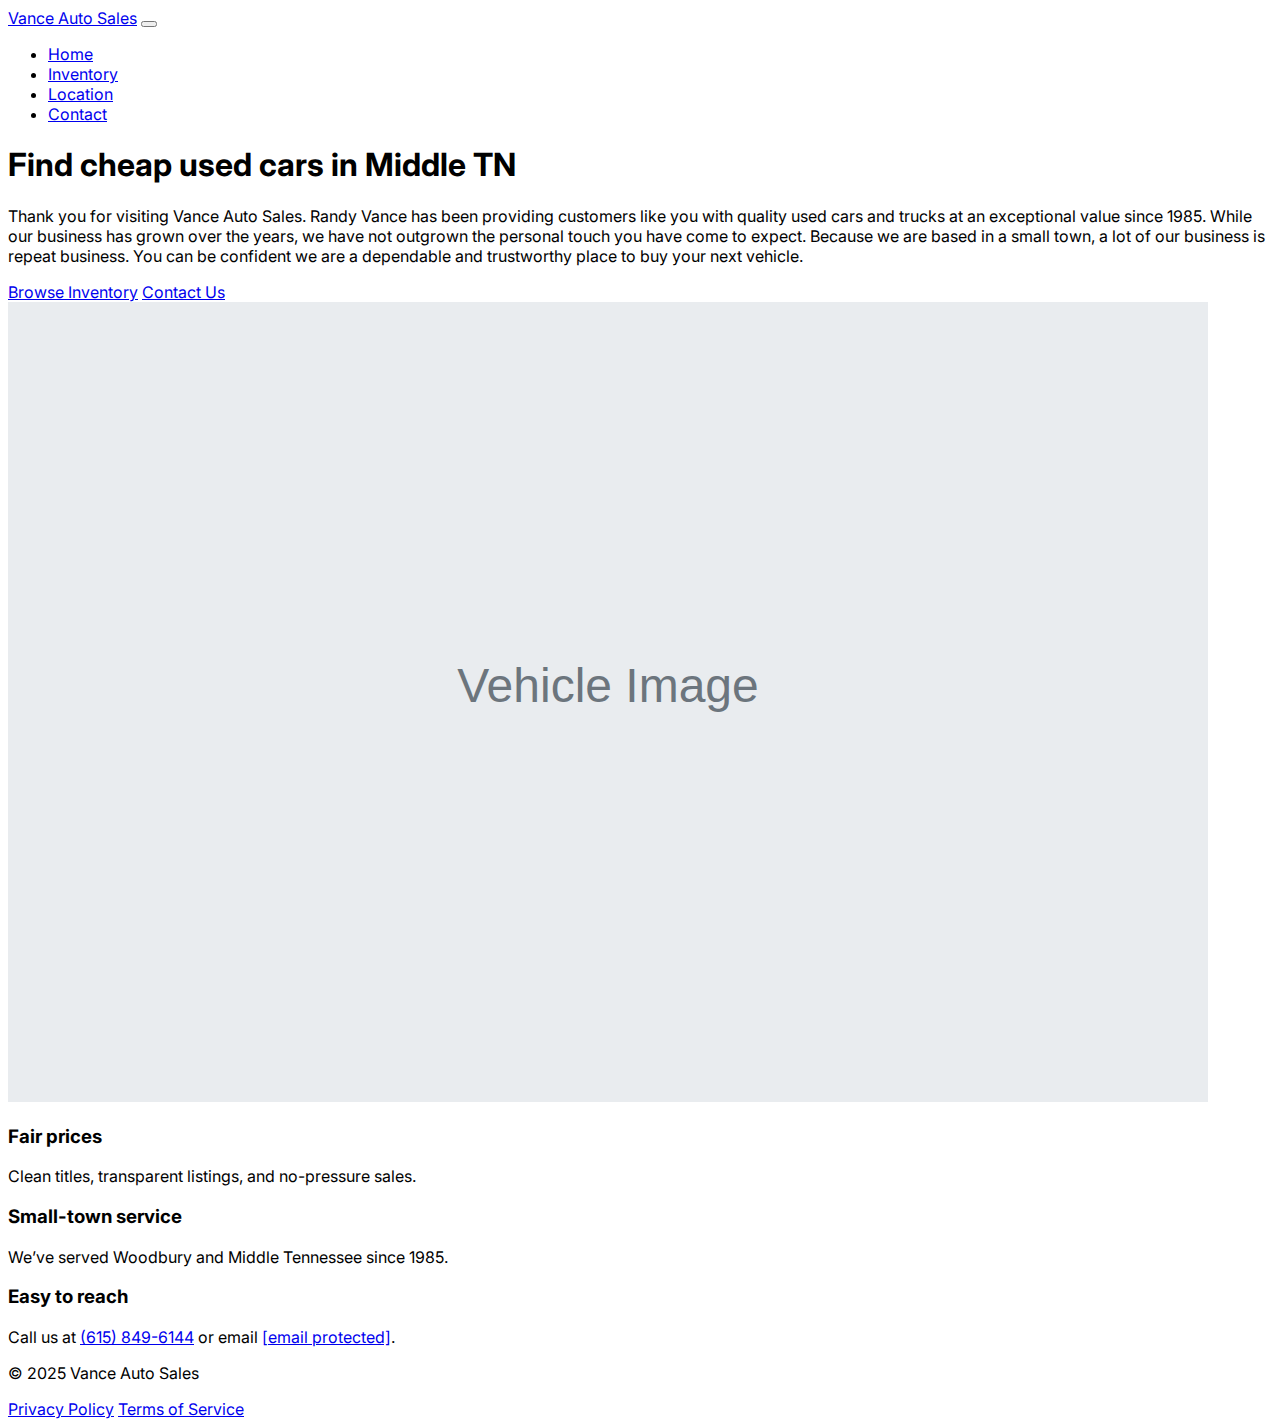
<file: index.html>
<!doctype html>
<html lang="en">
<head>
  <meta charset="utf-8">
  <meta name="viewport" content="width=device-width, initial-scale=1">
  <title>Vance Auto Sales</title>
  <meta name="description" content="Find quality used cars and trucks at Vance Auto Sales in Woodbury, TN.">
  <link href="https://cdn.jsdelivr.net/npm/bootstrap@5.3.3/dist/css/bootstrap.min.css" rel="stylesheet" integrity="sha384-CaOZy2Kq0lJXQ8KkIbtGDQv6H5w0Fz3s3fMRH0oV7aCjygtQ9yG7F9nLUQ5lYQnN" crossorigin="anonymous">
  <link rel="preconnect" href="https://fonts.googleapis.com">
  <link rel="preconnect" href="https://fonts.gstatic.com" crossorigin>
  <link href="https://fonts.googleapis.com/css2?family=Inter:wght@300;400;600;700&display=swap" rel="stylesheet">
  <link href="assets/css/styles.css" rel="stylesheet">
</head>
<body class="bg-light" style="font-family: Inter, system-ui, -apple-system, Segoe UI, Roboto, Arial, sans-serif;">
<nav class="navbar navbar-expand-lg bg-white shadow-sm sticky-top">
  <div class="container">
    <a class="navbar-brand fw-bold" href="index.html">Vance Auto Sales</a>
    <button class="navbar-toggler" type="button" data-bs-toggle="collapse" data-bs-target="#nav" aria-controls="nav" aria-expanded="false" aria-label="Toggle navigation">
      <span class="navbar-toggler-icon"></span>
    </button>
    <div class="collapse navbar-collapse" id="nav">
      <ul class="navbar-nav ms-auto mb-2 mb-lg-0">
        <li class="nav-item"><a class="nav-link" href="index.html">Home</a></li>
        <li class="nav-item"><a class="nav-link" href="inventory.html">Inventory</a></li>
        <li class="nav-item"><a class="nav-link" href="location.html">Location</a></li>
        <li class="nav-item"><a class="nav-link" href="contact.html">Contact</a></li>
      </ul>
    </div>
  </div>
</nav>

<header class="py-5 bg-white border-bottom">
  <div class="container">
    <div class="row align-items-center g-5">
      <div class="col-lg-6">
        <h1 class="display-5 fw-bold lh-1 mb-3">Find cheap used cars in Middle TN</h1>
        <p class="lead">
          Thank you for visiting Vance Auto Sales. Randy Vance has been providing customers like you
          with quality used cars and trucks at an exceptional value since 1985. While our business
          has grown over the years, we have not outgrown the personal touch you have come to expect.
          Because we are based in a small town, a lot of our business is repeat business. You can be
          confident we are a dependable and trustworthy place to buy your next vehicle.
        </p>
        <div class="d-flex gap-3">
          <a class="btn btn-primary btn-lg" href="inventory.html">Browse Inventory</a>
          <a class="btn btn-outline-secondary btn-lg" href="contact.html">Contact Us</a>
        </div>
      </div>
      <div class="col-lg-6">
        <div class="ratio ratio-16x9 shadow-sm rounded-4 overflow-hidden bg-light">
          <img src="assets/img/placeholder.svg" alt="Vance Auto Sales storefront" class="w-100 h-100 object-fit-cover">
        </div>
      </div>
    </div>
  </div>
</header>

<section class="py-5">
  <div class="container">
    <div class="row g-4">
      <div class="col-md-4">
        <div class="p-4 bg-white rounded-4 shadow-sm h-100">
          <h3 class="h5 fw-bold">Fair prices</h3>
          <p class="mb-0">Clean titles, transparent listings, and no-pressure sales.</p>
        </div>
      </div>
      <div class="col-md-4">
        <div class="p-4 bg-white rounded-4 shadow-sm h-100">
          <h3 class="h5 fw-bold">Small-town service</h3>
          <p class="mb-0">We’ve served Woodbury and Middle Tennessee since 1985.</p>
        </div>
      </div>
      <div class="col-md-4">
        <div class="p-4 bg-white rounded-4 shadow-sm h-100">
          <h3 class="h5 fw-bold">Easy to reach</h3>
          <p class="mb-0">Call us at <a href="tel:+16158496144">(615) 849-6144</a> or email <a href="mailto:[email protected]">[email protected]</a>.</p>
        </div>
      </div>
    </div>
  </div>
</section>

<footer class="py-5 mt-5 border-top bg-white">
  <div class="container">
    <div class="row g-4 align-items-center">
      <div class="col-md">
        <p class="mb-0 small text-muted">© 2025 Vance Auto Sales</p>
      </div>
      <div class="col-md text-md-end">
        <a href="privacy.html" class="text-decoration-none me-3 small">Privacy Policy</a>
        <a href="terms.html" class="text-decoration-none small">Terms of Service</a>
      </div>
    </div>
  </div>
</footer>
<script src="https://cdn.jsdelivr.net/npm/bootstrap@5.3.3/dist/js/bootstrap.bundle.min.js" integrity="sha384-sg7xgQp1a1jvOqg6lI2k6t9zQyE1J3r20GQYj2Hq2yqz1W0p7R5XH1cX4Gk2p3kJ" crossorigin="anonymous"></script>
</body>
</html>
</file>
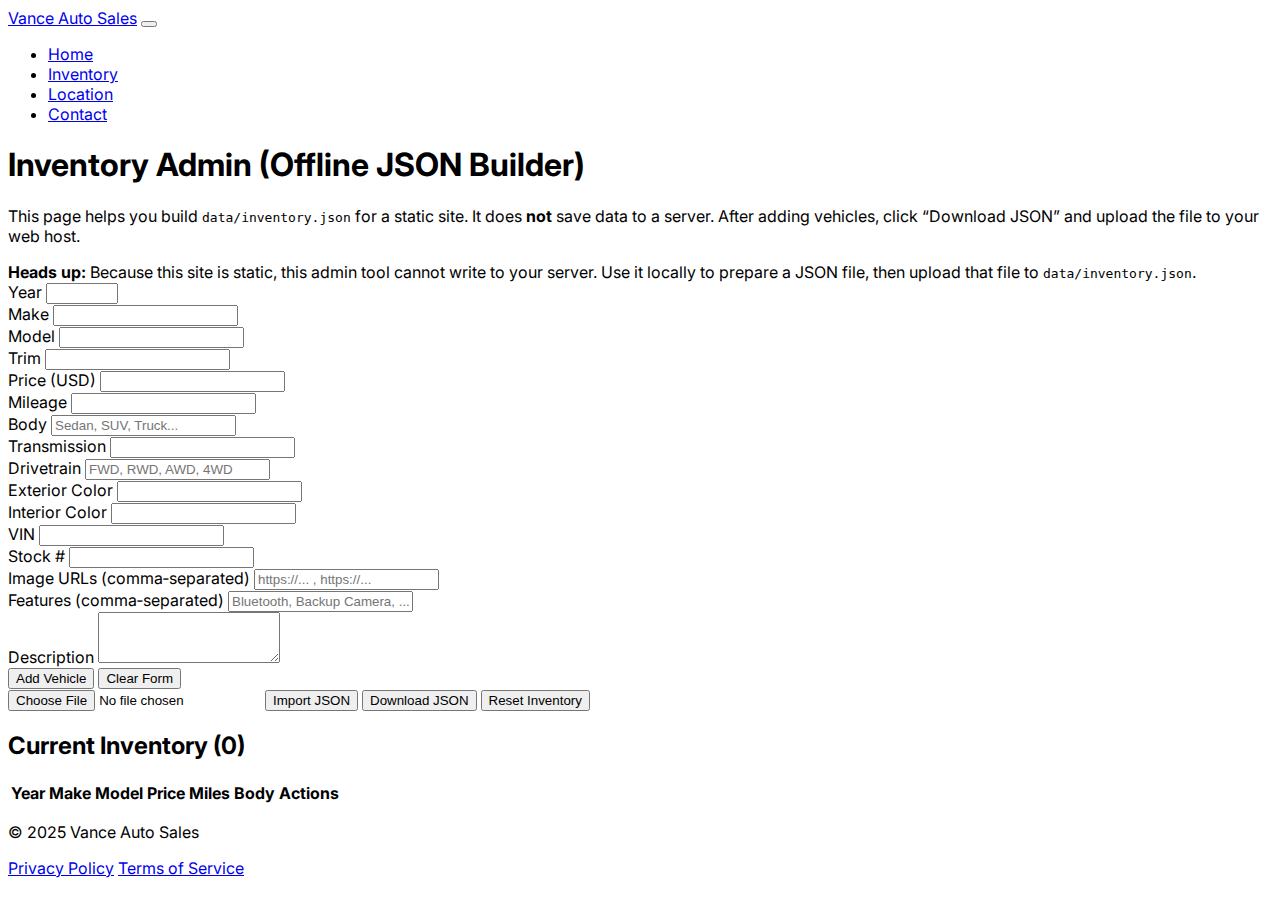
<file: admin.html>
<!doctype html>
<html lang="en">
<head>
  <meta charset="utf-8">
  <meta name="viewport" content="width=device-width, initial-scale=1">
  <title>Vance Auto Sales</title>
  <meta name="description" content="Find quality used cars and trucks at Vance Auto Sales in Woodbury, TN.">
  <link href="https://cdn.jsdelivr.net/npm/bootstrap@5.3.3/dist/css/bootstrap.min.css" rel="stylesheet" integrity="sha384-CaOZy2Kq0lJXQ8KkIbtGDQv6H5w0Fz3s3fMRH0oV7aCjygtQ9yG7F9nLUQ5lYQnN" crossorigin="anonymous">
  <link rel="preconnect" href="https://fonts.googleapis.com">
  <link rel="preconnect" href="https://fonts.gstatic.com" crossorigin>
  <link href="https://fonts.googleapis.com/css2?family=Inter:wght@300;400;600;700&display=swap" rel="stylesheet">
  <link href="assets/css/styles.css" rel="stylesheet">
</head>
<body class="bg-light" style="font-family: Inter, system-ui, -apple-system, Segoe UI, Roboto, Arial, sans-serif;">
<nav class="navbar navbar-expand-lg bg-white shadow-sm sticky-top">
  <div class="container">
    <a class="navbar-brand fw-bold" href="index.html">Vance Auto Sales</a>
    <button class="navbar-toggler" type="button" data-bs-toggle="collapse" data-bs-target="#nav" aria-controls="nav" aria-expanded="false" aria-label="Toggle navigation">
      <span class="navbar-toggler-icon"></span>
    </button>
    <div class="collapse navbar-collapse" id="nav">
      <ul class="navbar-nav ms-auto mb-2 mb-lg-0">
        <li class="nav-item"><a class="nav-link" href="index.html">Home</a></li>
        <li class="nav-item"><a class="nav-link" href="inventory.html">Inventory</a></li>
        <li class="nav-item"><a class="nav-link" href="location.html">Location</a></li>
        <li class="nav-item"><a class="nav-link" href="contact.html">Contact</a></li>
      </ul>
    </div>
  </div>
</nav>

<main class="container py-5">
  <h1 class="mb-3">Inventory Admin (Offline JSON Builder)</h1>
  <p class="text-muted">This page helps you build <code>data/inventory.json</code> for a static site. It does <strong>not</strong> save data to a server. After adding vehicles, click “Download JSON” and upload the file to your web host.</p>
  <div class="alert alert-warning"><strong>Heads up:</strong> Because this site is static, this admin tool cannot write to your server. Use it locally to prepare a JSON file, then upload that file to <code>data/inventory.json</code>.</div>

  <form id="vehicleForm" class="bg-white p-4 rounded-4 shadow-sm">
    <div class="row g-3">
      <div class="col-md-2">
        <label class="form-label">Year</label>
        <input class="form-control" name="year" type="number" min="1980" max="2100" required>
      </div>
      <div class="col-md-3">
        <label class="form-label">Make</label>
        <input class="form-control" name="make" required>
      </div>
      <div class="col-md-4">
        <label class="form-label">Model</label>
        <input class="form-control" name="model" required>
      </div>
      <div class="col-md-3">
        <label class="form-label">Trim</label>
        <input class="form-control" name="trim">
      </div>

      <div class="col-md-3">
        <label class="form-label">Price (USD)</label>
        <input class="form-control" name="price" type="number" min="0" step="1" required>
      </div>
      <div class="col-md-3">
        <label class="form-label">Mileage</label>
        <input class="form-control" name="mileage" type="number" min="0" step="1">
      </div>
      <div class="col-md-3">
        <label class="form-label">Body</label>
        <input class="form-control" name="body" placeholder="Sedan, SUV, Truck...">
      </div>
      <div class="col-md-3">
        <label class="form-label">Transmission</label>
        <input class="form-control" name="transmission">
      </div>

      <div class="col-md-3">
        <label class="form-label">Drivetrain</label>
        <input class="form-control" name="drivetrain" placeholder="FWD, RWD, AWD, 4WD">
      </div>
      <div class="col-md-3">
        <label class="form-label">Exterior Color</label>
        <input class="form-control" name="exterior">
      </div>
      <div class="col-md-3">
        <label class="form-label">Interior Color</label>
        <input class="form-control" name="interior">
      </div>
      <div class="col-md-3">
        <label class="form-label">VIN</label>
        <input class="form-control" name="vin">
      </div>

      <div class="col-md-3">
        <label class="form-label">Stock #</label>
        <input class="form-control" name="stock">
      </div>
      <div class="col-md-9">
        <label class="form-label">Image URLs (comma‑separated)</label>
        <input class="form-control" name="images" placeholder="https://... , https://...">
      </div>

      <div class="col-12">
        <label class="form-label">Features (comma‑separated)</label>
        <input class="form-control" name="features" placeholder="Bluetooth, Backup Camera, ...">
      </div>

      <div class="col-12">
        <label class="form-label">Description</label>
        <textarea class="form-control" name="description" rows="3"></textarea>
      </div>
    </div>

    <div class="d-flex gap-2 mt-4">
      <button class="btn btn-primary" type="submit">Add Vehicle</button>
      <button class="btn btn-outline-secondary" id="clearForm" type="button">Clear Form</button>
    </div>
  </form>

  <div class="d-flex align-items-center mt-4 gap-3">
    <input type="file" id="importFile" accept="application/json" class="form-control" style="max-width:320px">
    <button class="btn btn-outline-primary" id="importBtn" type="button">Import JSON</button>
    <button class="btn btn-success" id="downloadBtn" type="button">Download JSON</button>
    <button class="btn btn-outline-danger ms-auto" id="resetBtn" type="button">Reset Inventory</button>
  </div>

  <div class="mt-4">
    <h2 class="h5">Current Inventory (<span id="count">0</span>)</h2>
    <div id="tableWrap" class="table-responsive bg-white rounded-4 shadow-sm p-2">
      <table class="table align-middle mb-0">
        <thead>
          <tr>
            <th>Year</th><th>Make</th><th>Model</th><th>Price</th><th>Miles</th><th>Body</th><th>Actions</th>
          </tr>
        </thead>
        <tbody id="rows"></tbody>
      </table>
    </div>
  </div>
</main>
<script src="assets/js/admin.js"></script>

<footer class="py-5 mt-5 border-top bg-white">
  <div class="container">
    <div class="row g-4 align-items-center">
      <div class="col-md">
        <p class="mb-0 small text-muted">© 2025 Vance Auto Sales</p>
      </div>
      <div class="col-md text-md-end">
        <a href="privacy.html" class="text-decoration-none me-3 small">Privacy Policy</a>
        <a href="terms.html" class="text-decoration-none small">Terms of Service</a>
      </div>
    </div>
  </div>
</footer>
<script src="https://cdn.jsdelivr.net/npm/bootstrap@5.3.3/dist/js/bootstrap.bundle.min.js" integrity="sha384-sg7xgQp1a1jvOqg6lI2k6t9zQyE1J3r20GQYj2Hq2yqz1W0p7R5XH1cX4Gk2p3kJ" crossorigin="anonymous"></script>
</body>
</html>
</file>
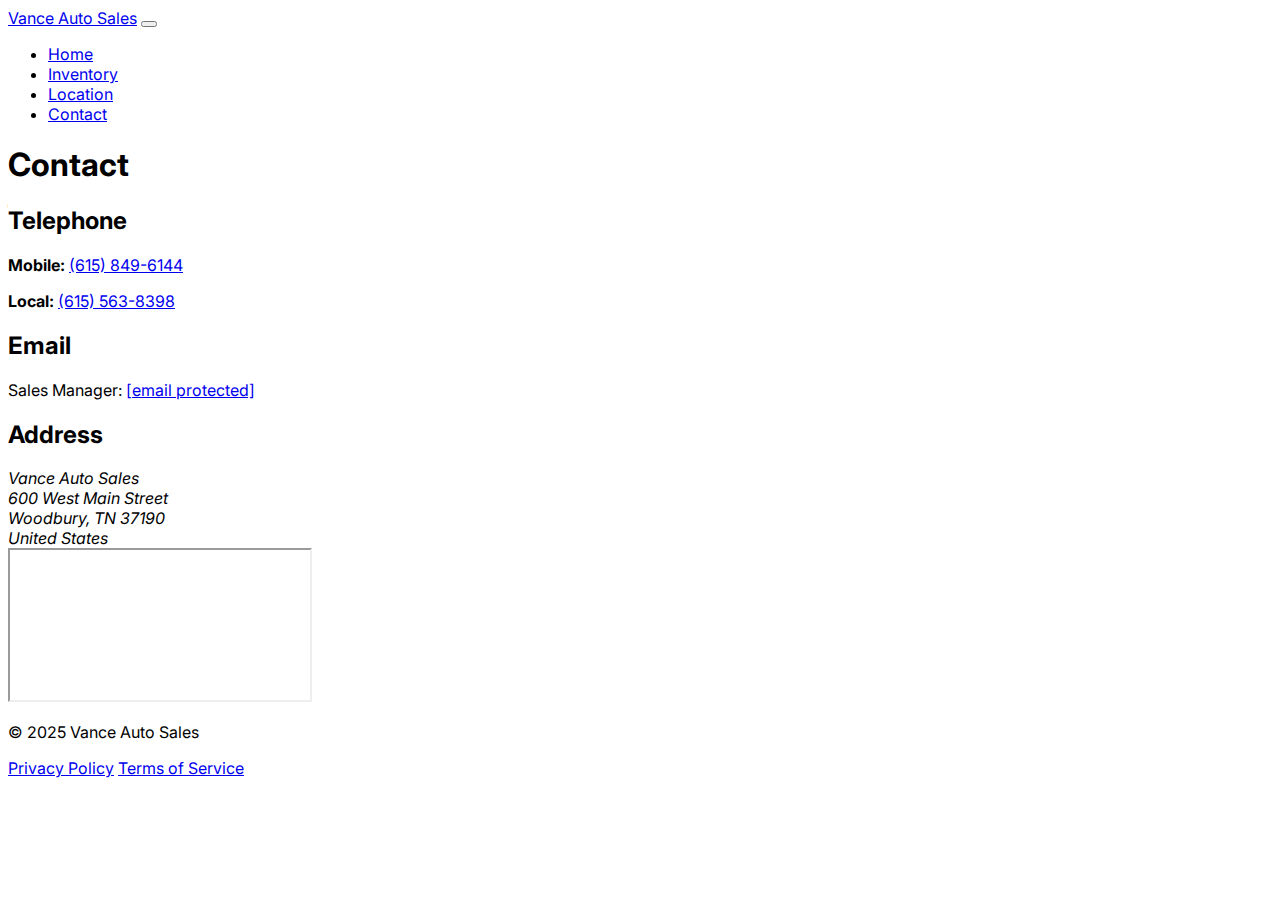
<file: contact.html>
<!doctype html>
<html lang="en">
<head>
  <meta charset="utf-8">
  <meta name="viewport" content="width=device-width, initial-scale=1">
  <title>Vance Auto Sales</title>
  <meta name="description" content="Find quality used cars and trucks at Vance Auto Sales in Woodbury, TN.">
  <link href="https://cdn.jsdelivr.net/npm/bootstrap@5.3.3/dist/css/bootstrap.min.css" rel="stylesheet" integrity="sha384-CaOZy2Kq0lJXQ8KkIbtGDQv6H5w0Fz3s3fMRH0oV7aCjygtQ9yG7F9nLUQ5lYQnN" crossorigin="anonymous">
  <link rel="preconnect" href="https://fonts.googleapis.com">
  <link rel="preconnect" href="https://fonts.gstatic.com" crossorigin>
  <link href="https://fonts.googleapis.com/css2?family=Inter:wght@300;400;600;700&display=swap" rel="stylesheet">
  <link href="assets/css/styles.css" rel="stylesheet">
</head>
<body class="bg-light" style="font-family: Inter, system-ui, -apple-system, Segoe UI, Roboto, Arial, sans-serif;">
<nav class="navbar navbar-expand-lg bg-white shadow-sm sticky-top">
  <div class="container">
    <a class="navbar-brand fw-bold" href="index.html">Vance Auto Sales</a>
    <button class="navbar-toggler" type="button" data-bs-toggle="collapse" data-bs-target="#nav" aria-controls="nav" aria-expanded="false" aria-label="Toggle navigation">
      <span class="navbar-toggler-icon"></span>
    </button>
    <div class="collapse navbar-collapse" id="nav">
      <ul class="navbar-nav ms-auto mb-2 mb-lg-0">
        <li class="nav-item"><a class="nav-link" href="index.html">Home</a></li>
        <li class="nav-item"><a class="nav-link" href="inventory.html">Inventory</a></li>
        <li class="nav-item"><a class="nav-link" href="location.html">Location</a></li>
        <li class="nav-item"><a class="nav-link" href="contact.html">Contact</a></li>
      </ul>
    </div>
  </div>
</nav>

<main class="container py-5">
  <h1 class="mb-4">Contact</h1>

  <div class="row g-4">
    <div class="col-md-6">
      <div class="bg-white rounded-4 shadow-sm p-4 h-100">
        <h2 class="h5">Telephone</h2>
        <p class="mb-2"><strong>Mobile:</strong> <a href="tel:+16158496144">(615) 849-6144</a></p>
        <p class="mb-4"><strong>Local:</strong> <a href="tel:+16155638398">(615) 563-8398</a></p>

        <h2 class="h5">Email</h2>
        <p class="mb-4">Sales Manager: <a href="mailto:[email protected]">[email protected]</a></p>

        <h2 class="h5">Address</h2>
        <address class="mb-0">
          Vance Auto Sales<br>
          600 West Main Street<br>
          Woodbury, TN 37190<br>
          United States
        </address>
      </div>
    </div>
    <div class="col-md-6">
      <div class="ratio ratio-1x1 rounded-4 overflow-hidden shadow-sm bg-white">
        <iframe
          loading="lazy"
          referrerpolicy="no-referrer-when-downgrade"
          src="https://www.google.com/maps?q=600+W+Main+St,+Woodbury,+TN+37190&output=embed">
        </iframe>
      </div>
    </div>
  </div>
</main>

<footer class="py-5 mt-5 border-top bg-white">
  <div class="container">
    <div class="row g-4 align-items-center">
      <div class="col-md">
        <p class="mb-0 small text-muted">© 2025 Vance Auto Sales</p>
      </div>
      <div class="col-md text-md-end">
        <a href="privacy.html" class="text-decoration-none me-3 small">Privacy Policy</a>
        <a href="terms.html" class="text-decoration-none small">Terms of Service</a>
      </div>
    </div>
  </div>
</footer>
<script src="https://cdn.jsdelivr.net/npm/bootstrap@5.3.3/dist/js/bootstrap.bundle.min.js" integrity="sha384-sg7xgQp1a1jvOqg6lI2k6t9zQyE1J3r20GQYj2Hq2yqz1W0p7R5XH1cX4Gk2p3kJ" crossorigin="anonymous"></script>
</body>
</html>
</file>
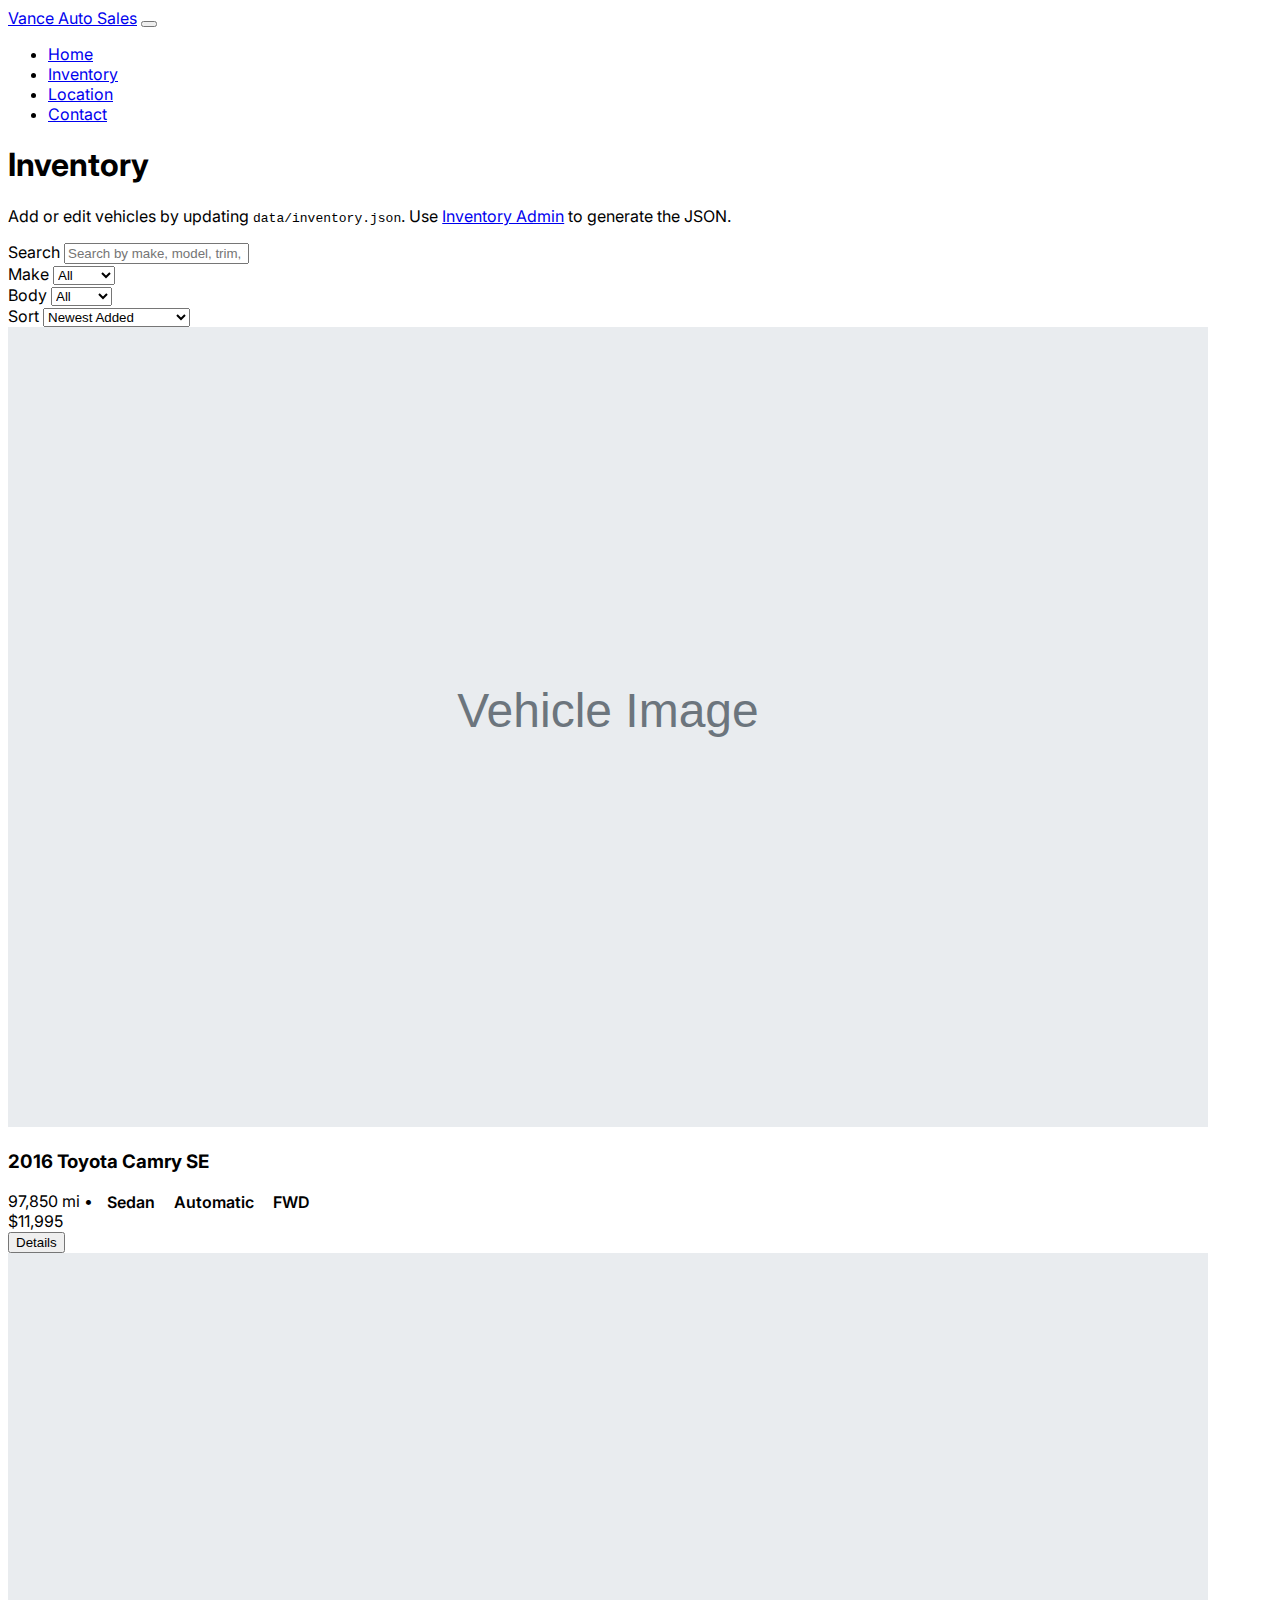
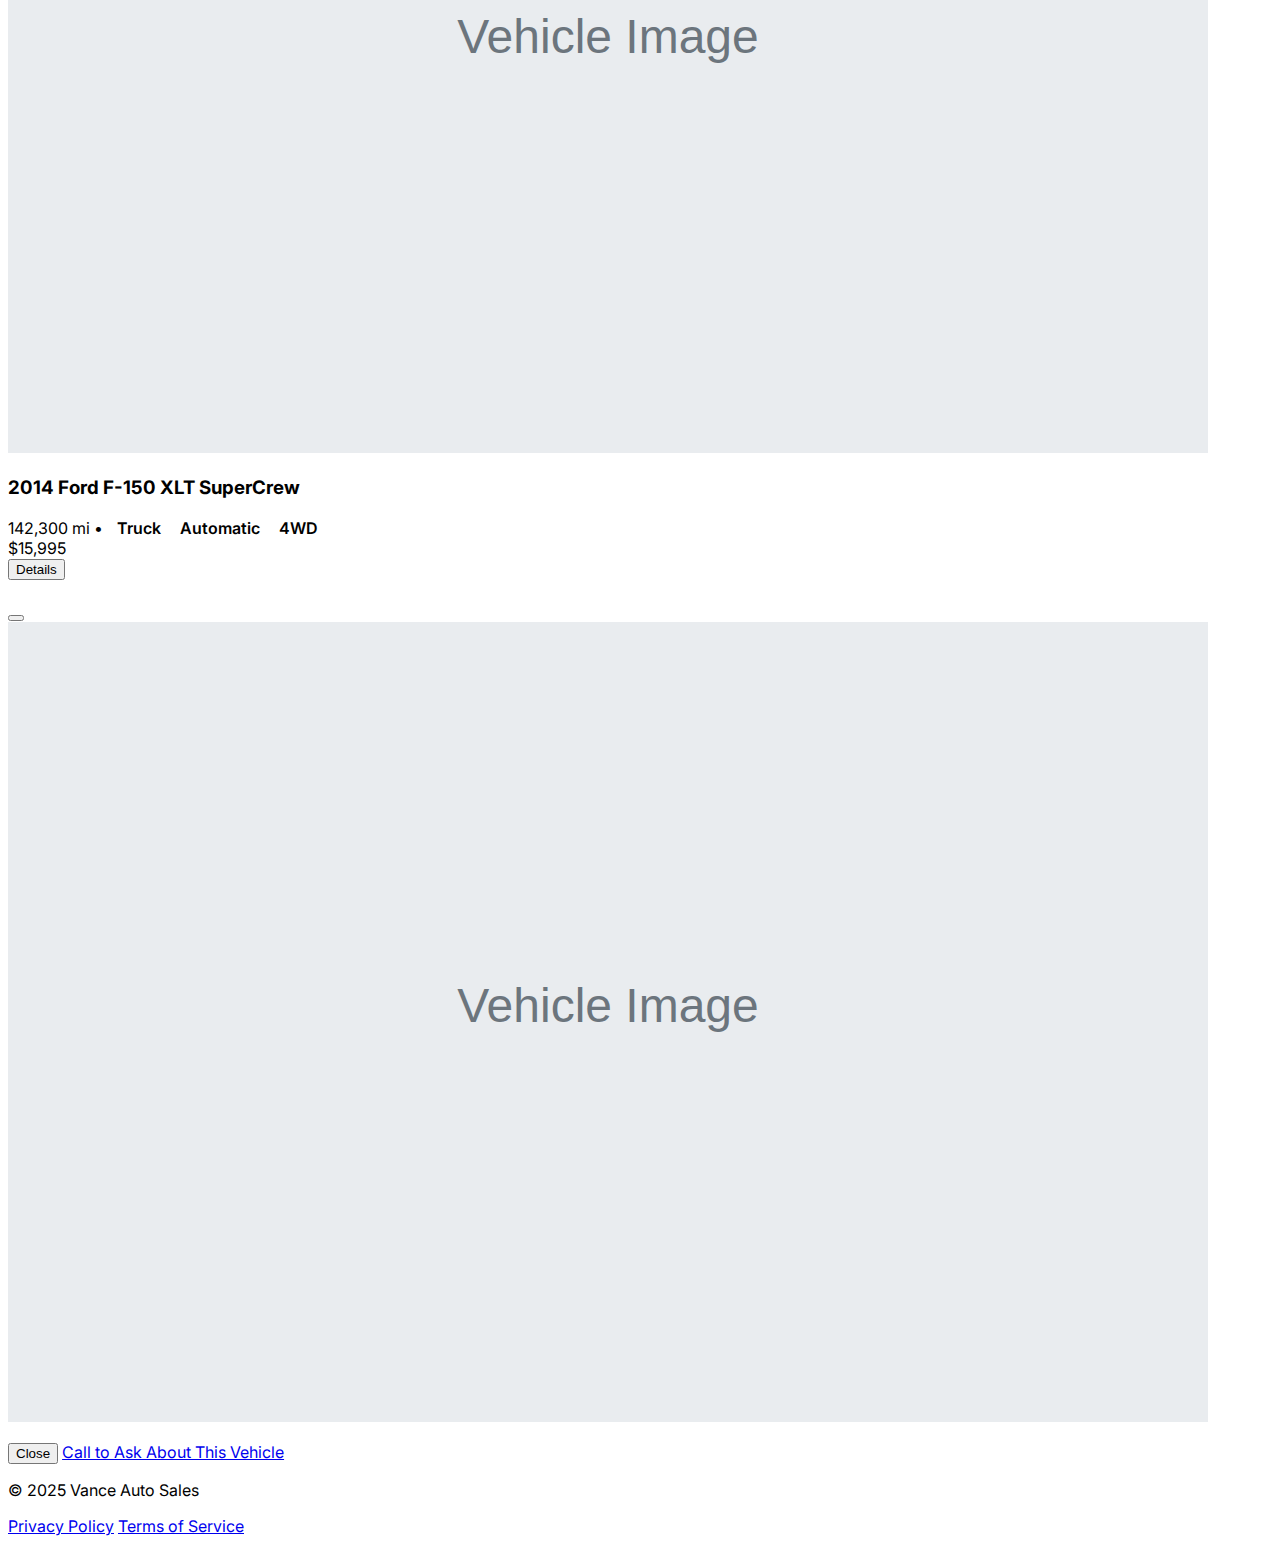
<file: inventory.html>
<!doctype html>
<html lang="en">
<head>
  <meta charset="utf-8">
  <meta name="viewport" content="width=device-width, initial-scale=1">
  <title>Vance Auto Sales</title>
  <meta name="description" content="Find quality used cars and trucks at Vance Auto Sales in Woodbury, TN.">
  <link href="https://cdn.jsdelivr.net/npm/bootstrap@5.3.3/dist/css/bootstrap.min.css" rel="stylesheet" integrity="sha384-CaOZy2Kq0lJXQ8KkIbtGDQv6H5w0Fz3s3fMRH0oV7aCjygtQ9yG7F9nLUQ5lYQnN" crossorigin="anonymous">
  <link rel="preconnect" href="https://fonts.googleapis.com">
  <link rel="preconnect" href="https://fonts.gstatic.com" crossorigin>
  <link href="https://fonts.googleapis.com/css2?family=Inter:wght@300;400;600;700&display=swap" rel="stylesheet">
  <link href="assets/css/styles.css" rel="stylesheet">
</head>
<body class="bg-light" style="font-family: Inter, system-ui, -apple-system, Segoe UI, Roboto, Arial, sans-serif;">
<nav class="navbar navbar-expand-lg bg-white shadow-sm sticky-top">
  <div class="container">
    <a class="navbar-brand fw-bold" href="index.html">Vance Auto Sales</a>
    <button class="navbar-toggler" type="button" data-bs-toggle="collapse" data-bs-target="#nav" aria-controls="nav" aria-expanded="false" aria-label="Toggle navigation">
      <span class="navbar-toggler-icon"></span>
    </button>
    <div class="collapse navbar-collapse" id="nav">
      <ul class="navbar-nav ms-auto mb-2 mb-lg-0">
        <li class="nav-item"><a class="nav-link" href="index.html">Home</a></li>
        <li class="nav-item"><a class="nav-link" href="inventory.html">Inventory</a></li>
        <li class="nav-item"><a class="nav-link" href="location.html">Location</a></li>
        <li class="nav-item"><a class="nav-link" href="contact.html">Contact</a></li>
      </ul>
    </div>
  </div>
</nav>

<main class="container py-5">
  <div class="d-flex flex-wrap align-items-end gap-3 mb-4">
    <div class="me-auto">
      <h1 class="mb-1">Inventory</h1>
      <p class="text-muted mb-0">Add or edit vehicles by updating <code>data/inventory.json</code>. Use <a href="admin.html">Inventory Admin</a> to generate the JSON.</p>
    </div>
    <div class="flex-grow-1" style="min-width:220px;max-width:380px">
      <label for="search" class="form-label mb-1 small text-muted">Search</label>
      <input id="search" class="form-control" placeholder="Search by make, model, trim, features...">
    </div>
    <div>
      <label class="form-label mb-1 small text-muted" for="filter-make">Make</label>
      <select id="filter-make" class="form-select"></select>
    </div>
    <div>
      <label class="form-label mb-1 small text-muted" for="filter-body">Body</label>
      <select id="filter-body" class="form-select"></select>
    </div>
    <div>
      <label class="form-label mb-1 small text-muted" for="sort">Sort</label>
      <select id="sort" class="form-select">
        <option value="newest">Newest Added</option>
        <option value="price-asc">Price: Low to High</option>
        <option value="price-desc">Price: High to Low</option>
        <option value="miles-asc">Mileage: Low to High</option>
        <option value="year-desc">Year: New to Old</option>
        <option value="year-asc">Year: Old to New</option>
      </select>
    </div>
  </div>

  <div id="results" class="row g-4"></div>

  <!-- Vehicle Modal -->
  <div class="modal fade" id="vehicleModal" tabindex="-1" aria-hidden="true">
    <div class="modal-dialog modal-xl modal-dialog-scrollable">
      <div class="modal-content">
        <div class="modal-header">
          <h5 class="modal-title" id="vehicleTitle"></h5>
          <button type="button" class="btn-close" data-bs-dismiss="modal" aria-label="Close"></button>
        </div>
        <div class="modal-body">
          <div class="row g-4">
            <div class="col-lg-6">
              <div id="vehicleImages" class="ratio ratio-4x3 rounded-4 overflow-hidden bg-light">
                <img src="assets/img/placeholder.svg" class="w-100 h-100 object-fit-cover" alt="Vehicle image">
              </div>
            </div>
            <div class="col-lg-6">
              <div id="vehicleFacts" class="mb-3"></div>
              <div id="vehicleFeatures"></div>
              <p id="vehicleDesc" class="mt-3 mb-0"></p>
            </div>
          </div>
        </div>
        <div class="modal-footer">
          <button class="btn btn-outline-secondary" data-bs-dismiss="modal">Close</button>
          <a id="callButton" class="btn btn-primary" href="tel:+16158496144">Call to Ask About This Vehicle</a>
        </div>
      </div>
    </div>
  </div>
</main>
<script src="assets/js/inventory.js"></script>

<footer class="py-5 mt-5 border-top bg-white">
  <div class="container">
    <div class="row g-4 align-items-center">
      <div class="col-md">
        <p class="mb-0 small text-muted">© 2025 Vance Auto Sales</p>
      </div>
      <div class="col-md text-md-end">
        <a href="privacy.html" class="text-decoration-none me-3 small">Privacy Policy</a>
        <a href="terms.html" class="text-decoration-none small">Terms of Service</a>
      </div>
    </div>
  </div>
</footer>
<script src="https://cdn.jsdelivr.net/npm/bootstrap@5.3.3/dist/js/bootstrap.bundle.min.js" integrity="sha384-sg7xgQp1a1jvOqg6lI2k6t9zQyE1J3r20GQYj2Hq2yqz1W0p7R5XH1cX4Gk2p3kJ" crossorigin="anonymous"></script>
</body>
</html>
</file>
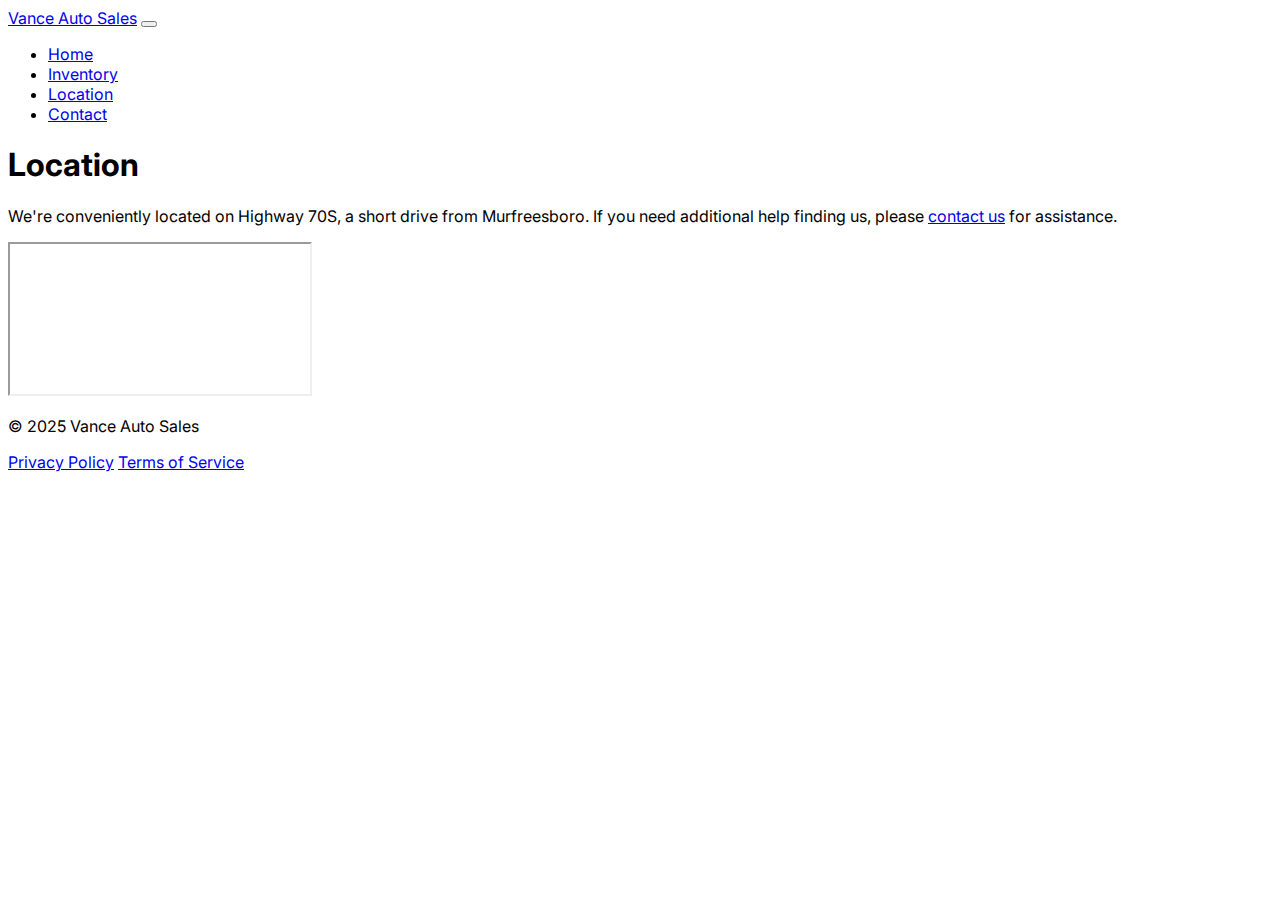
<file: location.html>
<!doctype html>
<html lang="en">
<head>
  <meta charset="utf-8">
  <meta name="viewport" content="width=device-width, initial-scale=1">
  <title>Vance Auto Sales</title>
  <meta name="description" content="Find quality used cars and trucks at Vance Auto Sales in Woodbury, TN.">
  <link href="https://cdn.jsdelivr.net/npm/bootstrap@5.3.3/dist/css/bootstrap.min.css" rel="stylesheet" integrity="sha384-CaOZy2Kq0lJXQ8KkIbtGDQv6H5w0Fz3s3fMRH0oV7aCjygtQ9yG7F9nLUQ5lYQnN" crossorigin="anonymous">
  <link rel="preconnect" href="https://fonts.googleapis.com">
  <link rel="preconnect" href="https://fonts.gstatic.com" crossorigin>
  <link href="https://fonts.googleapis.com/css2?family=Inter:wght@300;400;600;700&display=swap" rel="stylesheet">
  <link href="assets/css/styles.css" rel="stylesheet">
</head>
<body class="bg-light" style="font-family: Inter, system-ui, -apple-system, Segoe UI, Roboto, Arial, sans-serif;">
<nav class="navbar navbar-expand-lg bg-white shadow-sm sticky-top">
  <div class="container">
    <a class="navbar-brand fw-bold" href="index.html">Vance Auto Sales</a>
    <button class="navbar-toggler" type="button" data-bs-toggle="collapse" data-bs-target="#nav" aria-controls="nav" aria-expanded="false" aria-label="Toggle navigation">
      <span class="navbar-toggler-icon"></span>
    </button>
    <div class="collapse navbar-collapse" id="nav">
      <ul class="navbar-nav ms-auto mb-2 mb-lg-0">
        <li class="nav-item"><a class="nav-link" href="index.html">Home</a></li>
        <li class="nav-item"><a class="nav-link" href="inventory.html">Inventory</a></li>
        <li class="nav-item"><a class="nav-link" href="location.html">Location</a></li>
        <li class="nav-item"><a class="nav-link" href="contact.html">Contact</a></li>
      </ul>
    </div>
  </div>
</nav>

<main class="container py-5">
  <h1 class="mb-4">Location</h1>
  <p>We're conveniently located on Highway 70S, a short drive from Murfreesboro.
     If you need additional help finding us, please <a href="contact.html">contact us</a> for assistance.</p>
  <div class="ratio ratio-21x9 rounded-4 overflow-hidden shadow-sm bg-white">
    <iframe
      loading="lazy"
      referrerpolicy="no-referrer-when-downgrade"
      src="https://www.google.com/maps?q=600+W+Main+St,+Woodbury,+TN+37190&output=embed">
    </iframe>
  </div>
</main>

<footer class="py-5 mt-5 border-top bg-white">
  <div class="container">
    <div class="row g-4 align-items-center">
      <div class="col-md">
        <p class="mb-0 small text-muted">© 2025 Vance Auto Sales</p>
      </div>
      <div class="col-md text-md-end">
        <a href="privacy.html" class="text-decoration-none me-3 small">Privacy Policy</a>
        <a href="terms.html" class="text-decoration-none small">Terms of Service</a>
      </div>
    </div>
  </div>
</footer>
<script src="https://cdn.jsdelivr.net/npm/bootstrap@5.3.3/dist/js/bootstrap.bundle.min.js" integrity="sha384-sg7xgQp1a1jvOqg6lI2k6t9zQyE1J3r20GQYj2Hq2yqz1W0p7R5XH1cX4Gk2p3kJ" crossorigin="anonymous"></script>
</body>
</html>
</file>
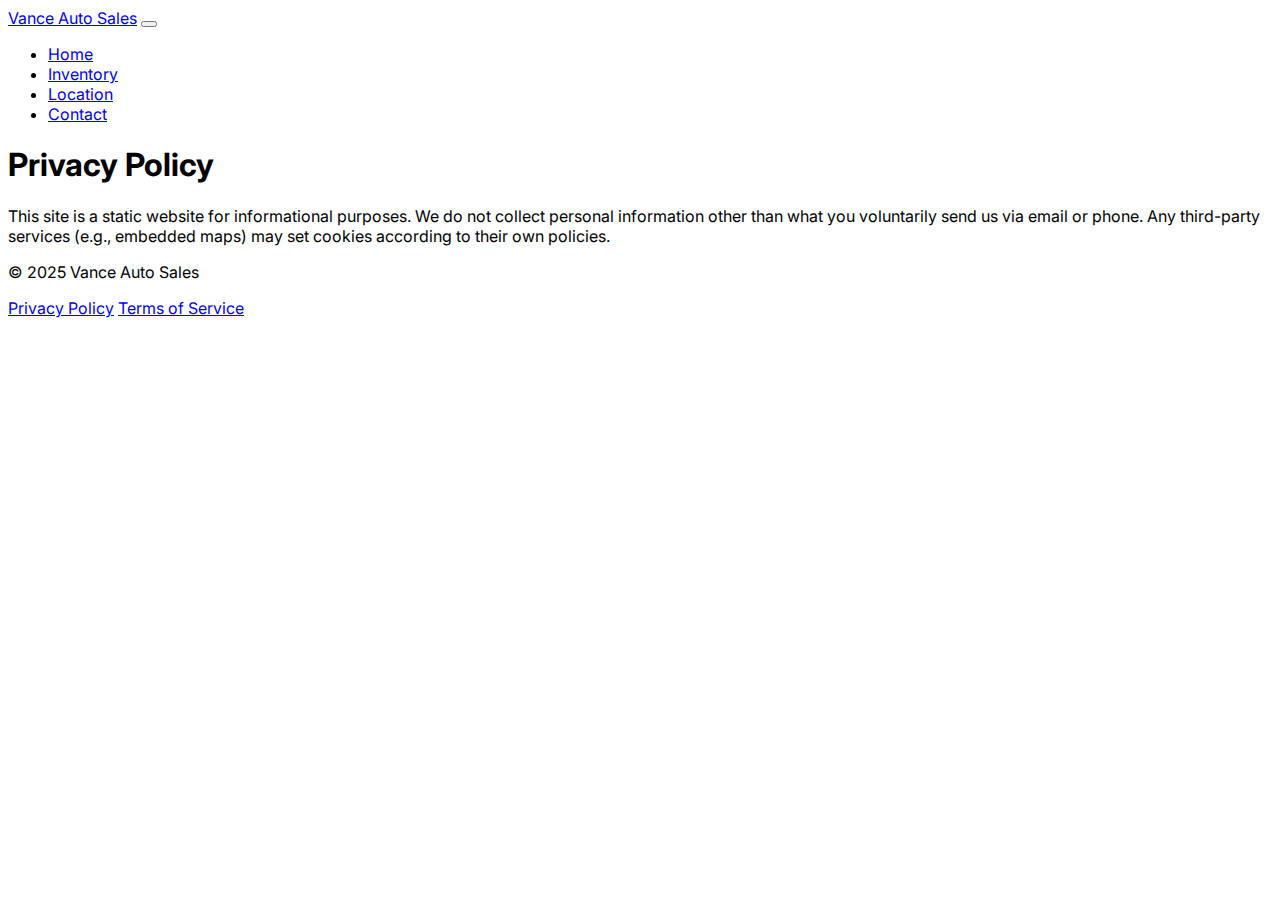
<file: privacy.html>
<!doctype html>
<html lang="en">
<head>
  <meta charset="utf-8">
  <meta name="viewport" content="width=device-width, initial-scale=1">
  <title>Vance Auto Sales</title>
  <meta name="description" content="Find quality used cars and trucks at Vance Auto Sales in Woodbury, TN.">
  <link href="https://cdn.jsdelivr.net/npm/bootstrap@5.3.3/dist/css/bootstrap.min.css" rel="stylesheet" integrity="sha384-CaOZy2Kq0lJXQ8KkIbtGDQv6H5w0Fz3s3fMRH0oV7aCjygtQ9yG7F9nLUQ5lYQnN" crossorigin="anonymous">
  <link rel="preconnect" href="https://fonts.googleapis.com">
  <link rel="preconnect" href="https://fonts.gstatic.com" crossorigin>
  <link href="https://fonts.googleapis.com/css2?family=Inter:wght@300;400;600;700&display=swap" rel="stylesheet">
  <link href="assets/css/styles.css" rel="stylesheet">
</head>
<body class="bg-light" style="font-family: Inter, system-ui, -apple-system, Segoe UI, Roboto, Arial, sans-serif;">
<nav class="navbar navbar-expand-lg bg-white shadow-sm sticky-top">
  <div class="container">
    <a class="navbar-brand fw-bold" href="index.html">Vance Auto Sales</a>
    <button class="navbar-toggler" type="button" data-bs-toggle="collapse" data-bs-target="#nav" aria-controls="nav" aria-expanded="false" aria-label="Toggle navigation">
      <span class="navbar-toggler-icon"></span>
    </button>
    <div class="collapse navbar-collapse" id="nav">
      <ul class="navbar-nav ms-auto mb-2 mb-lg-0">
        <li class="nav-item"><a class="nav-link" href="index.html">Home</a></li>
        <li class="nav-item"><a class="nav-link" href="inventory.html">Inventory</a></li>
        <li class="nav-item"><a class="nav-link" href="location.html">Location</a></li>
        <li class="nav-item"><a class="nav-link" href="contact.html">Contact</a></li>
      </ul>
    </div>
  </div>
</nav>

<main class="container py-5">
  <h1 class="mb-4">Privacy Policy</h1>
  <p>This site is a static website for informational purposes. We do not collect personal information other than what you voluntarily send us via email or phone. Any third-party services (e.g., embedded maps) may set cookies according to their own policies.</p>
</main>

<footer class="py-5 mt-5 border-top bg-white">
  <div class="container">
    <div class="row g-4 align-items-center">
      <div class="col-md">
        <p class="mb-0 small text-muted">© 2025 Vance Auto Sales</p>
      </div>
      <div class="col-md text-md-end">
        <a href="privacy.html" class="text-decoration-none me-3 small">Privacy Policy</a>
        <a href="terms.html" class="text-decoration-none small">Terms of Service</a>
      </div>
    </div>
  </div>
</footer>
<script src="https://cdn.jsdelivr.net/npm/bootstrap@5.3.3/dist/js/bootstrap.bundle.min.js" integrity="sha384-sg7xgQp1a1jvOqg6lI2k6t9zQyE1J3r20GQYj2Hq2yqz1W0p7R5XH1cX4Gk2p3kJ" crossorigin="anonymous"></script>
</body>
</html>
</file>
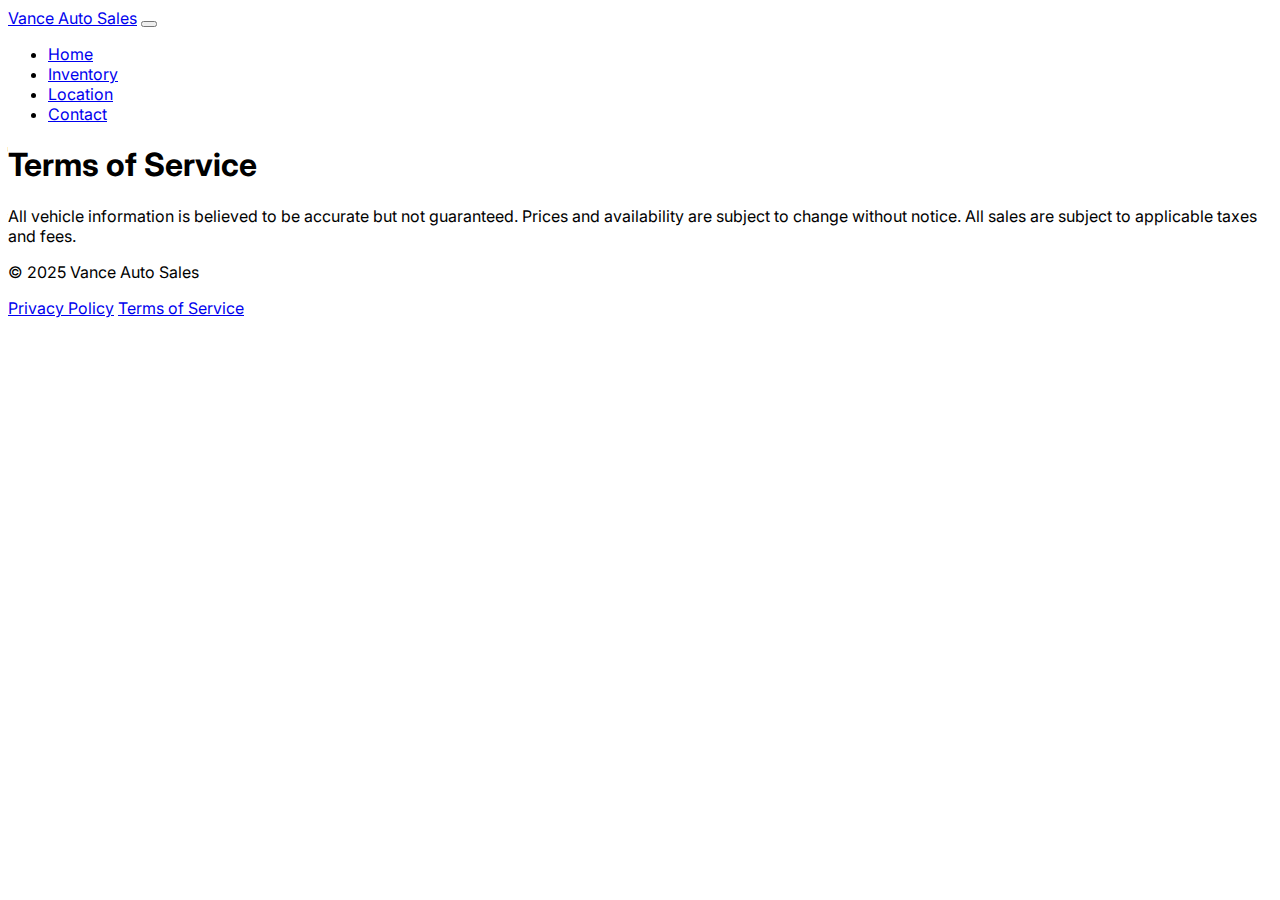
<file: terms.html>
<!doctype html>
<html lang="en">
<head>
  <meta charset="utf-8">
  <meta name="viewport" content="width=device-width, initial-scale=1">
  <title>Vance Auto Sales</title>
  <meta name="description" content="Find quality used cars and trucks at Vance Auto Sales in Woodbury, TN.">
  <link href="https://cdn.jsdelivr.net/npm/bootstrap@5.3.3/dist/css/bootstrap.min.css" rel="stylesheet" integrity="sha384-CaOZy2Kq0lJXQ8KkIbtGDQv6H5w0Fz3s3fMRH0oV7aCjygtQ9yG7F9nLUQ5lYQnN" crossorigin="anonymous">
  <link rel="preconnect" href="https://fonts.googleapis.com">
  <link rel="preconnect" href="https://fonts.gstatic.com" crossorigin>
  <link href="https://fonts.googleapis.com/css2?family=Inter:wght@300;400;600;700&display=swap" rel="stylesheet">
  <link href="assets/css/styles.css" rel="stylesheet">
</head>
<body class="bg-light" style="font-family: Inter, system-ui, -apple-system, Segoe UI, Roboto, Arial, sans-serif;">
<nav class="navbar navbar-expand-lg bg-white shadow-sm sticky-top">
  <div class="container">
    <a class="navbar-brand fw-bold" href="index.html">Vance Auto Sales</a>
    <button class="navbar-toggler" type="button" data-bs-toggle="collapse" data-bs-target="#nav" aria-controls="nav" aria-expanded="false" aria-label="Toggle navigation">
      <span class="navbar-toggler-icon"></span>
    </button>
    <div class="collapse navbar-collapse" id="nav">
      <ul class="navbar-nav ms-auto mb-2 mb-lg-0">
        <li class="nav-item"><a class="nav-link" href="index.html">Home</a></li>
        <li class="nav-item"><a class="nav-link" href="inventory.html">Inventory</a></li>
        <li class="nav-item"><a class="nav-link" href="location.html">Location</a></li>
        <li class="nav-item"><a class="nav-link" href="contact.html">Contact</a></li>
      </ul>
    </div>
  </div>
</nav>

<main class="container py-5">
  <h1 class="mb-4">Terms of Service</h1>
  <p>All vehicle information is believed to be accurate but not guaranteed. Prices and availability are subject to change without notice. All sales are subject to applicable taxes and fees.</p>
</main>

<footer class="py-5 mt-5 border-top bg-white">
  <div class="container">
    <div class="row g-4 align-items-center">
      <div class="col-md">
        <p class="mb-0 small text-muted">© 2025 Vance Auto Sales</p>
      </div>
      <div class="col-md text-md-end">
        <a href="privacy.html" class="text-decoration-none me-3 small">Privacy Policy</a>
        <a href="terms.html" class="text-decoration-none small">Terms of Service</a>
      </div>
    </div>
  </div>
</footer>
<script src="https://cdn.jsdelivr.net/npm/bootstrap@5.3.3/dist/js/bootstrap.bundle.min.js" integrity="sha384-sg7xgQp1a1jvOqg6lI2k6t9zQyE1J3r20GQYj2Hq2yqz1W0p7R5XH1cX4Gk2p3kJ" crossorigin="anonymous"></script>
</body>
</html>
</file>
<file: assets/css/styles.css>
:root {
  --card-radius: 1rem;
}
.object-fit-cover {
  object-fit: cover;
}
.card-vehicle {
  transition: transform .1s ease, box-shadow .2s ease;
}
.card-vehicle:hover {
  transform: translateY(-2px);
  box-shadow: 0 .5rem 1rem rgba(0,0,0,.08)!important;
}
.badge-pill {
  border-radius: 50rem;
  padding: .35rem .6rem;
  font-weight: 600;
}
</file>
